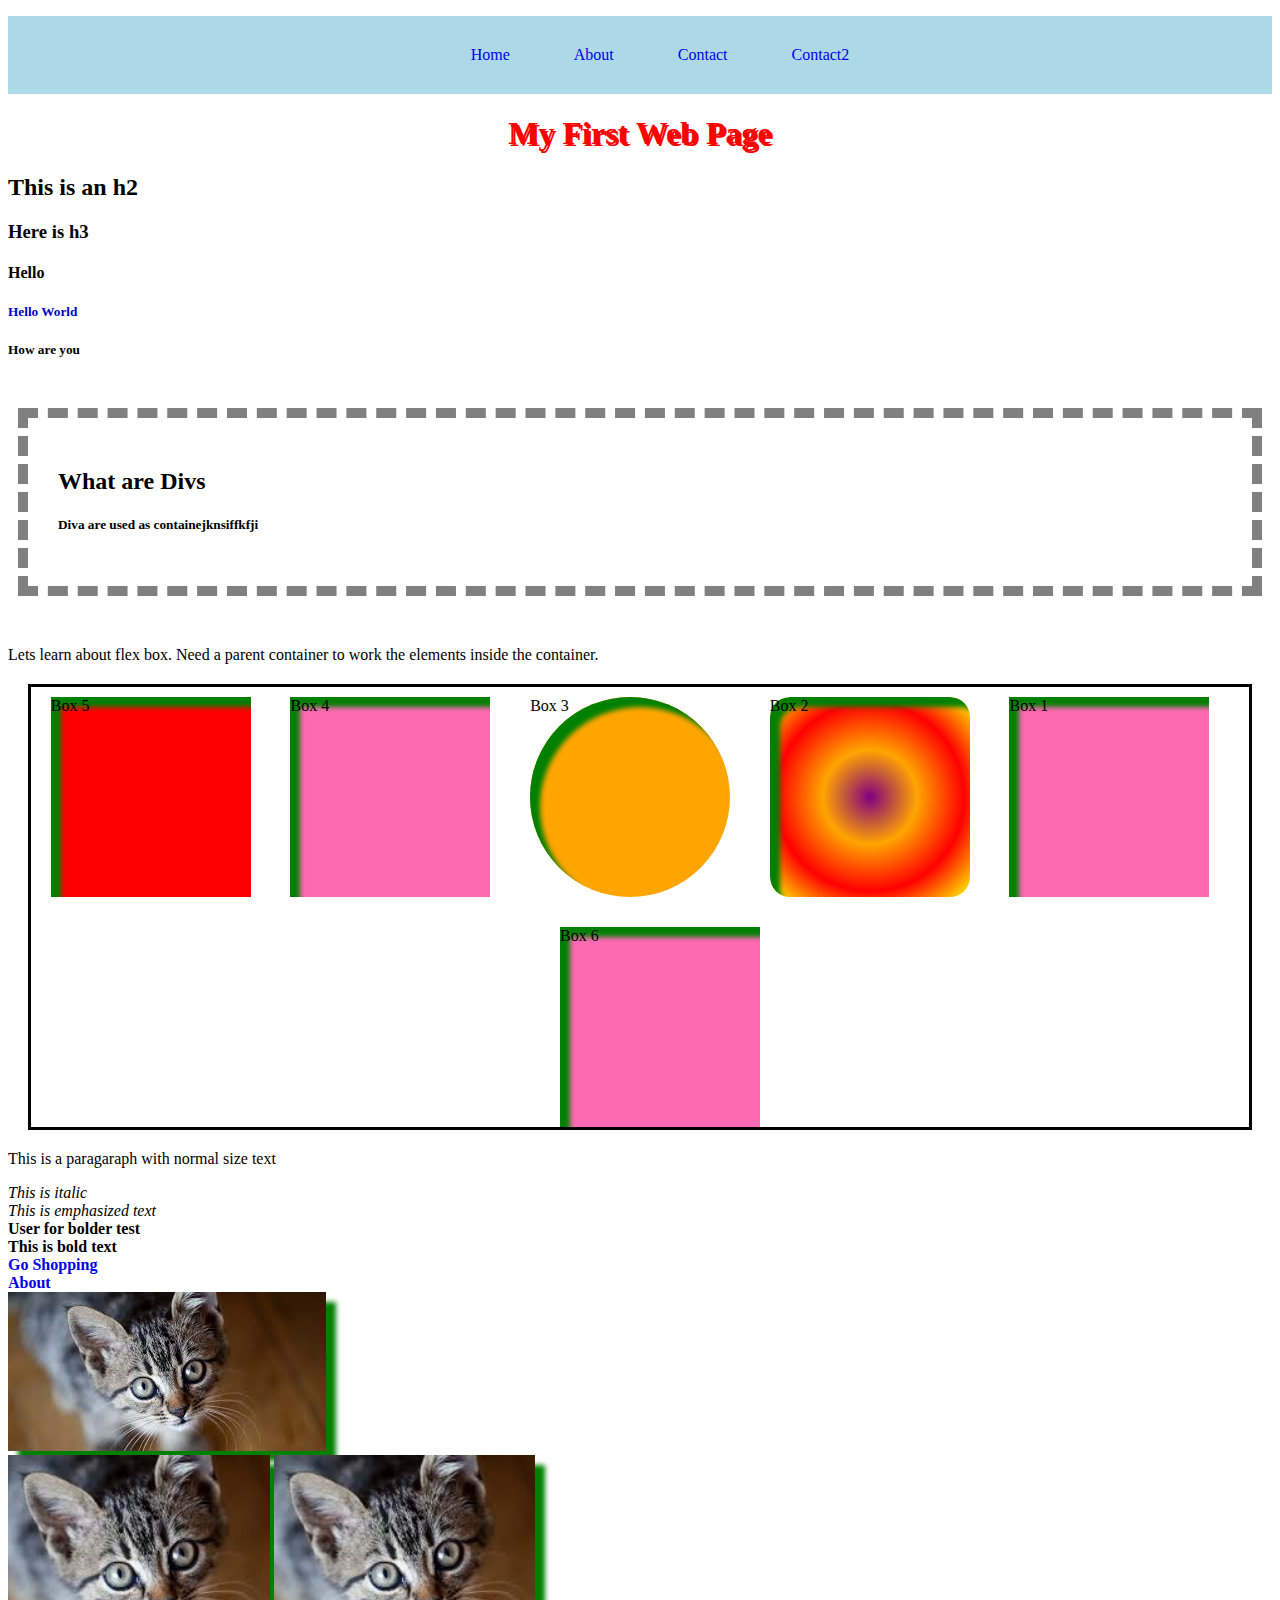
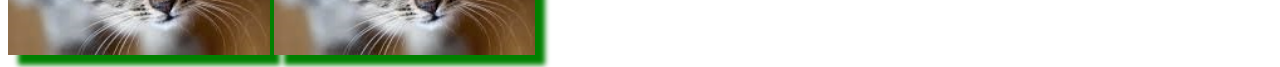
<file: index.html>
<!DOCTYPE html>
<html lang="en">
<head>
    <meta charset="UTF-8">
    <meta name="viewport" content="width=device-width, initial-scale=1.0">
    <title>Coding Practice</title>
    <link rel="stylesheet" href="style.css">
</head>
<body>
    <header>
        <nav>
            <ul>
                <a href="index.html"><li>Home</li></a>
                <a href="About.html"><li>About</li></a>
                <a href="Contact.html"><li>Contact</li></a>
                <a href="Contact2.html"><li>Contact2</li></a>
            </ul>
        </nav>
    </header>
    <h1>My First Web Page</h1>
    <h2>This is an h2</h2>
    <h3>Here is h3</h3>
    <h4>Hello</h4>
    <h5 class="title">Hello World</h5>
    <h5>How are you</h5>

    <div class="Container">
        <h2>What are Divs</h2>
        <h5>Diva are used as containejknsiffkfji</h5>
    </div>



    <section>
    <p>Lets learn about flex box. Need a parent container to work the elements inside the container. </p>
    </section>
    <!-- <div class="flex"><p>
    Lets learn about flex box. Need a parent container to work the elements inside the container. 

    </p>
</div> -->
<div class="flex"><p>
    <div class="box"id="box1">Box 1</div>
    <div class="box"id="box2">Box 2</div>
    <div class="box"id="box3">Box 3</div>
    <div class="box"id="box4">Box 4</div>
    <div class="box"id="box5">Box 5</div>
    <div class="box"id="box6">Box 6</div></div>
</div>


<section>
    <p>This is a paragaraph with normal size text</p>
    <i>This is italic</i> <br>
   <em> This is emphasized text</em><br>
    <b><strong>User for bolder test</strong><br>
    <b>This is bold text</b><br>
</section>
<a href="https://amazon.com">Go Shopping</a><br>
<a href="about.html">About</a><br>
<img src="[data-uri]" alt="Cats">
<br>
<img src="cats1.jpeg" alt="Kitten" height="200">
<a href="https://www.google.com"><img src="cats1.jpeg" alt="Kitten" height="200"class="circle-img"></a>
</body>
</html>
</file>
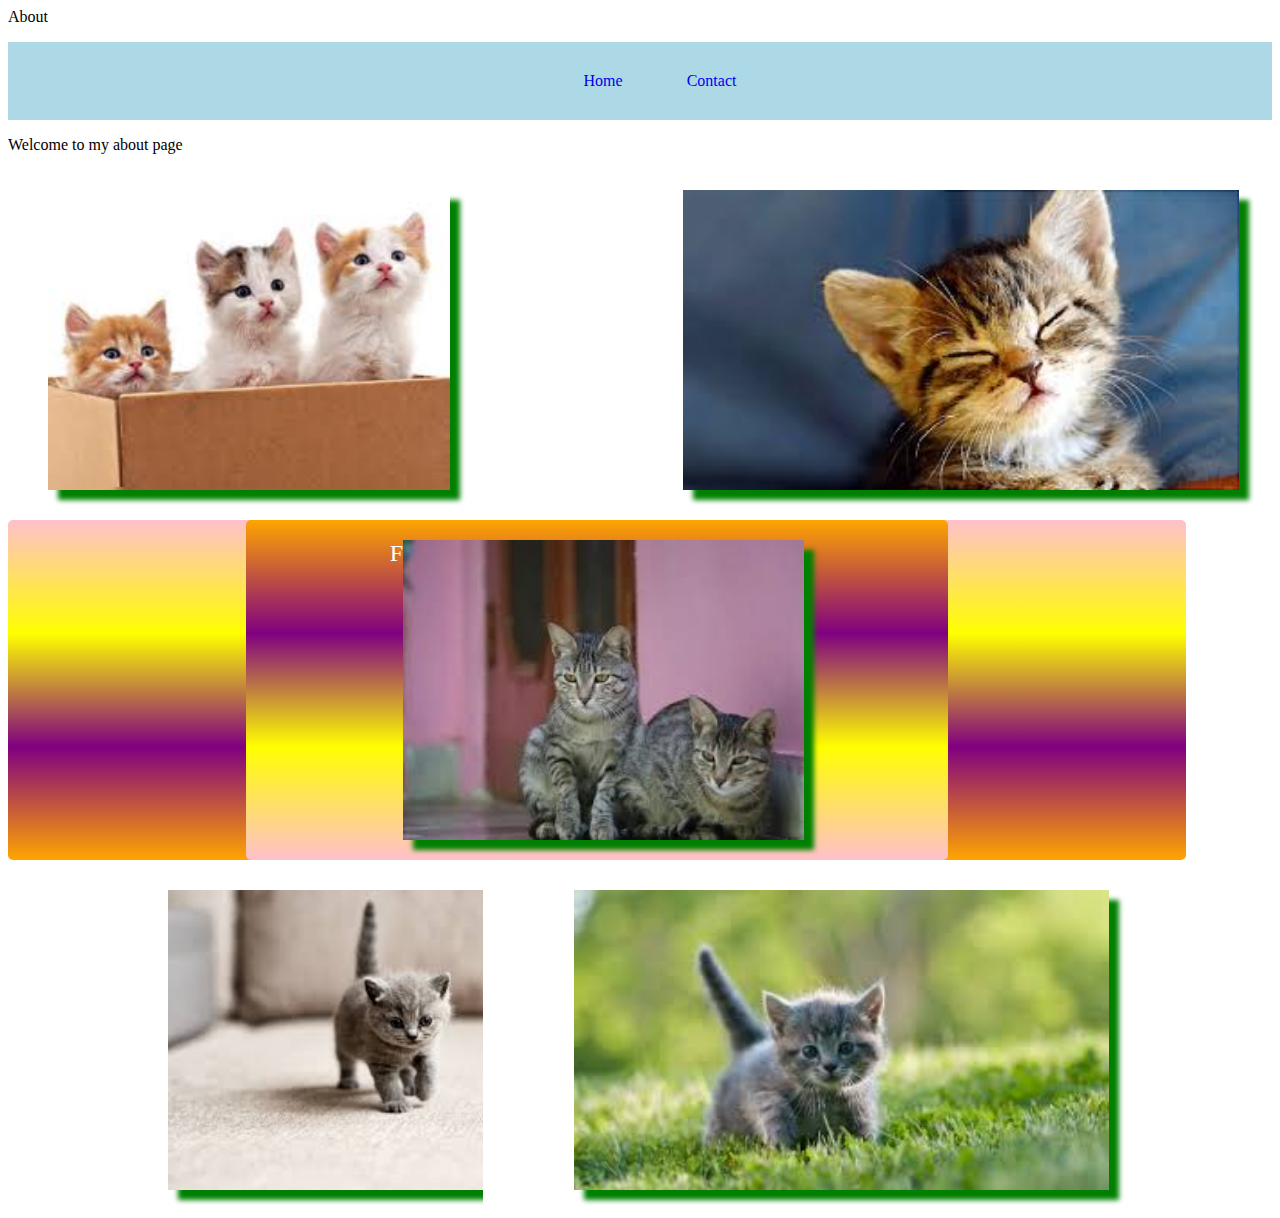
<file: About.html>
<!DOCTYPE html>
<html lang="en">
<head>
    <meta charset="UTF-8">
    <meta name="viewport" content="width=device-width, initial-scale=1.0">
    <title>My About Page</title>
    <link rel="stylesheet" href="style.css">
</head>
<body>
    <h>About</h>
    <header>
        <nav>
            <ul>
                <a href="index.html"><li>Home</li></a>
                <a href="Contact.html"><li>Contact</li></a>

            </ul>


        </nav>
    </header>
    <p>Welcome to my about page</p>
    <div class="wrapper">
        <div class="Box a">A<img src="kitten2.jpg" alt="kitten" height="300px"></div>
        <div class="Box b">B<img src="kitten3.jpg" alt="kitten"height="300px"></div>
        <div class="Box c"></div>
        <div class="Box d">D<img src="kitten5.jpg" alt="kitten"height="300px"></div>
        <div class="Box e">E<img src="kitten1.jpg" alt="kitten"height="300px"></div>
        <div class="Box f">F<img src="kitten6.jpg" alt="kitten"height="300px"></div>
      </div>


      
</body>
</html>
</file>
<file: style.css>
a{
    text-decoration-line: none;
}

h1 {
    color: red;
    text-align-last: center;
    text-shadow: 2px 2px red;
}
.title{
    color: mediumblue;
}
nav
{
    background-color: lightblue;
    text-align: center;

}
nav ul{
    list-style: none;

}
nav li{
   display: inline-block;
   padding: 30px;
    }
.nav-wrapper{
    background-color: blue;
}


.Container
{
    border:10px dashed grey;
    margin: 50px 10px;
    padding: 30px;
}
.box
{
    /* display:inline-block; */
    height: 200px;
    width: 200px;
    background: hotpink;
    margin: 10px;
    box-shadow: 10px 10px 5px green inset;
}

@keyframes fadeMe{
    0%{
        opacity: 1;
    }
    100%{
        opacity: 0;
    }
}

#box1{
    animation-name: fadeMe;
    animation-duration: 4s;
    animation-iteration-count: infinite;
    animation-timing-function: linear;
}

@keyframes rotation{
    0%{transform: rotate(90deg);}
    50%{transform: rotate(180deg);}
   100%{transform: rotate(360deg);}
}

#box2{
    animation-name: rotation;
    animation-duration: 2s;
    animation-iteration-count: 4s;
    animation-timing-function: ease-in-out;
    border-radius: 10%;
    background-color: royalblue;
    background-image: radial-gradient(circle,purple, orange,red,yellow);
}

@keyframes getBigger{
    0%{transform: scale(1);}
    50%{transform: scale(2);}
   100%{transform: scale(.5);}
}
#box3{
animation:getBigger infinite 8s ease-in;
border-radius: 50%;
background: orange;
}

@keyframes changecolors{
0%{background-color: grey;}
25%{background-color:purple;}
50%{background-color:yellow;}
75%{background-color:pink;}
100%{background-color: grey;}
}
#box4{
    animation:changecolors 7s 3s forwards;
     }

@keyframes moveBox{
    0%{left: 0px; top: 0px;}
    25%{left: 100px; top: 0px;}
    50%{left: 100px; top: 200px;}
    75%{left: 0px; top: 200px;}
    100%{left: 0px; top: 0px;}
}
#box5{
    position: relative;
    background: red;
    animation: moveBox 5s 3s ;
}

#box6{
    top: 10px;
    left:20px;
    position: relative;
}

/* html
{
/* background-image: url(cats1.jpeg);
background-repeat: no-repeat; */
/* background-size: cover; */
/* background-image: linear-gradient(to bottom, blue,green, purple); */
background-image: radial-gradient(blue,green, purple);
} */





.circle-img{
    border-radius: 50%;
}
img{
    box-shadow: 10px 10px 5px green;
}
.flex {
    margin: 20px;
    border:3px solid black; 
    display: flex;
    flex-wrap: wrap;
    justify-content: space-around;
    flex-direction: row-reverse;
    
}
/* form input{
    display: block;
    margin: 30px;
} */
form input, textarea,button{
    display: block;
    margin: 30px;
}

.wrapper {
    display: grid;
grid-gap: 10px;
    grid-template-columns: repeat(5, [col] 18% ) ;
    grid-template-rows: repeat(3, [row] auto  );
    background-color: white;
    color: #444;
}

.Box {
    background-color:white;
    color: #fff;
    border-radius: 5px;
    padding: 20px;
    font-size: 150%;
    z-index:10;

}

.a {
    grid-column: col / span  2;
    grid-row: row ;
    display: flex;
    justify-content: center;
}
.b {
    grid-column: col 4 / span  2 ;
    grid-row: row ;
    display: flex;
    justify-content: center;
}
.c {
    grid-column: col/ span 5 ;
    grid-row: row 2 ;
    display: flex;
    justify-content: center;
    background-image: linear-gradient(pink, yellow, purple, orange)
}
.d {
    grid-column: col 1 / span  3 ;
    grid-row: row 3 ;
    display: flex;
    justify-content: center;
}

.e {
    grid-column: col 3/ span  3;
    grid-row: row 3;
    display: flex;
    justify-content: center;
}

.f {
    grid-column: col 2 / span 3;
    grid-row: row 2  ;
    background-color: rgba(49,121,207, 0.5);
    z-index: 20;
    display: flex;
    justify-content: center;
    background-image: linear-gradient(orange,purple, yellow, pink);
}
</file>
